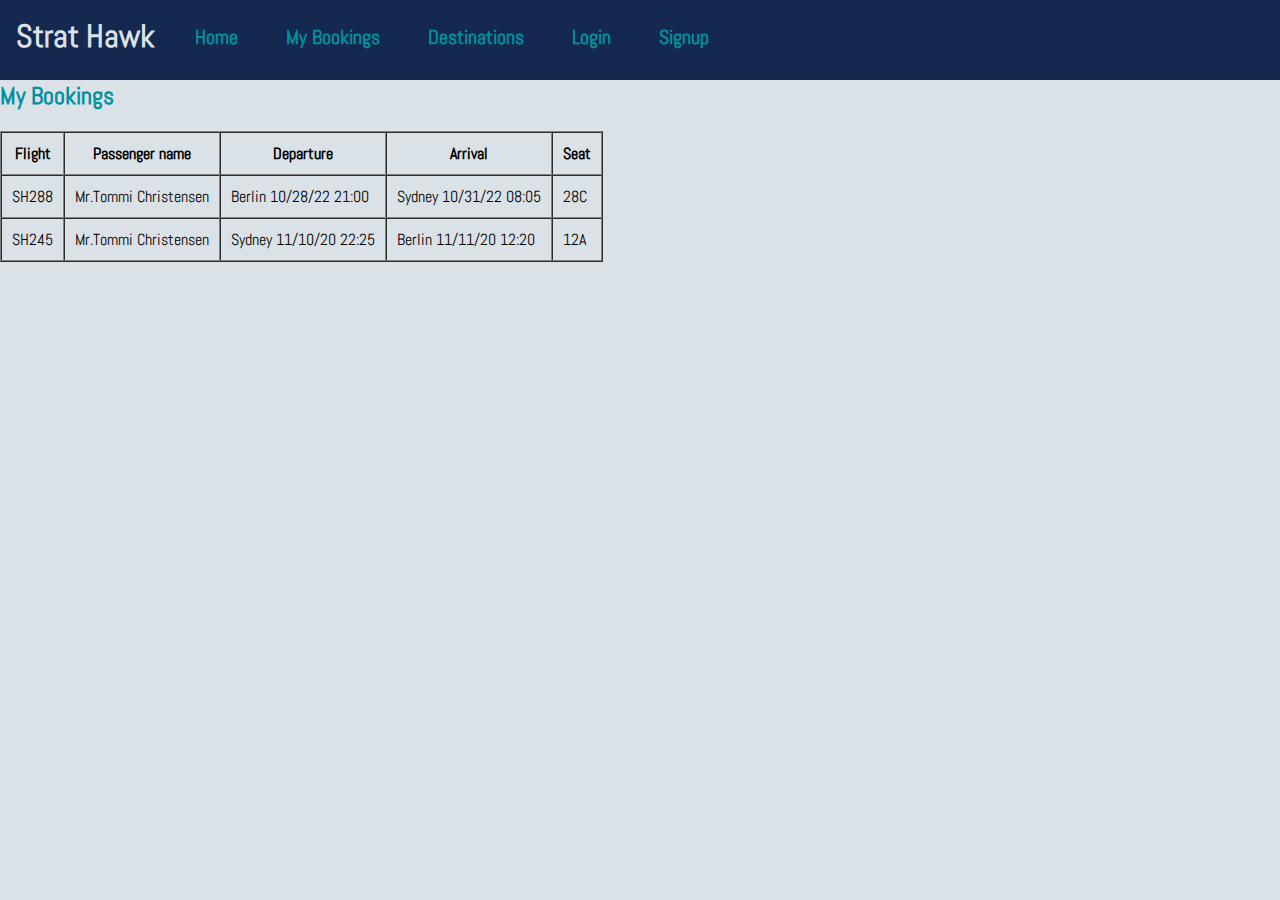
<file: bookings.html>
<!doctype html>
<html>
     <head>
        <title>My Bookings-Strat Hawk</title>
         <link rel="stylesheet" href="styles/styles.css">
     </head>
    
    <body>
        <div class="nav">
            <h1 class="logo">Strat Hawk</h1>
            <a class="nav-item" href="index.html">Home</a> 
            <a class="nav-item" href="bookings.html">My Bookings</a> 
            <a class="nav-item" href="destinations.html">Destinations</a> 
            <a class="nav-item" href="login.html">Login</a> 
            <a class="nav-item" href="signup.html">Signup</a>
        </div>
        <h2 class="heading">My Bookings</h2>
        <table border="1"cellpadding="10"cellspacing="0">
            <tr>
                <th>Flight</th>
                <th>Passenger name</th>
                <th>Departure</th>
                <th>Arrival</th>
                <th>Seat</th>
            </tr>
            <tr>
                <td>SH288</td>
                 <td>Mr.Tommi Christensen</td>
                <td>Berlin 10/28/22 21:00</td>
                <td>Sydney 10/31/22 08:05</td>
                <td>28C</td>
            </tr>
            <tr>
                <td>SH245</td>
                <td>Mr.Tommi Christensen</td>
                <td>Sydney 11/10/20 22:25</td>
                <td>Berlin 11/11/20 12:20</td>
                <td>12A</td>
            </tr>
        </table>
    </body>
</html>
</file>
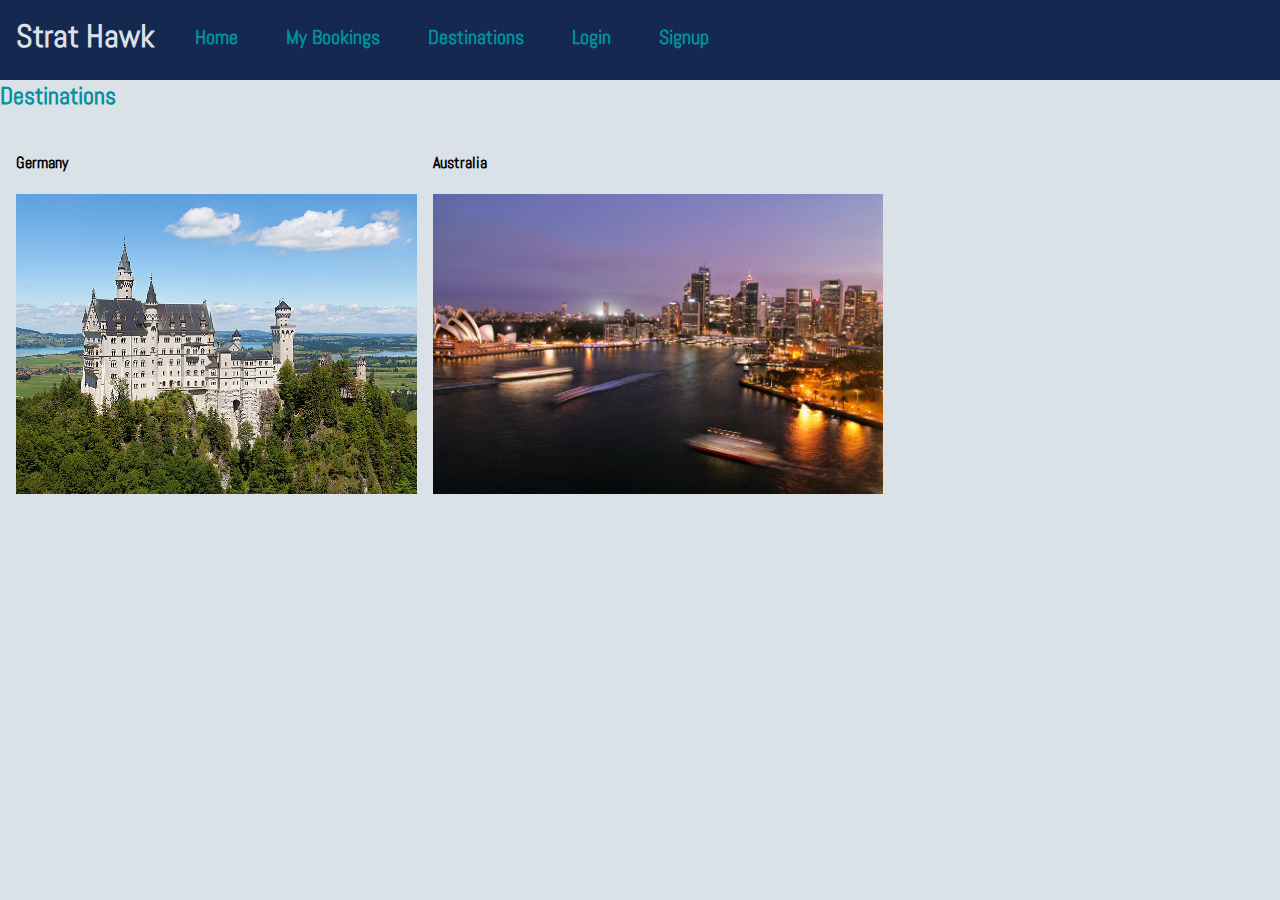
<file: destinations.html>
<!doctype html>
<html>
    <head>
        <title>Destinations - Strat Hawk</title>
        <link rel="stylesheet" href="styles/styles.css">
    </head>
    <body>
        <div class="nav">
            <h1 class="logo">Strat Hawk</h1>
            <a class="nav-item" href="index.html">Home</a> 
            <a class="nav-item" href="bookings.html">My Bookings</a> 
            <a class="nav-item" href="destinations.html">Destinations</a> 
            <a class="nav-item" href="login.html">Login</a> 
            <a class="nav-item" href="signup.html">Signup</a>
        </div>
        <h2 class="heading">Destinations</h2>
        <div class="destination">
            <h4>Germany</h4>
            <img class="destination-image" src="images/germany.jpg">
        </div>
        <div class="destination">
            <h4>Australia</h4>
            <img class="destination-image" src="images/australia.jpeg">
        </div>
    </body>
</html>
</file>
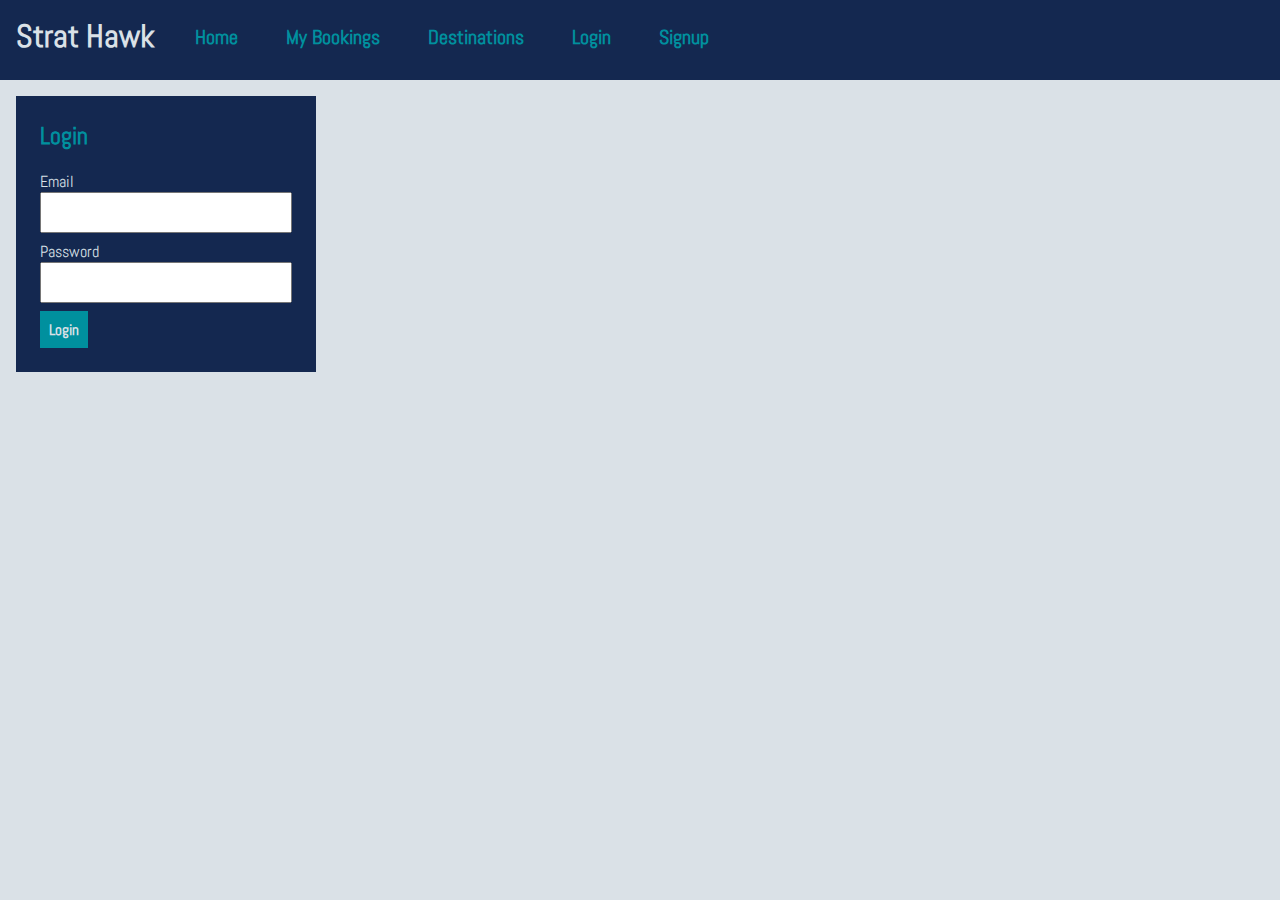
<file: login.html>
<!doctype html>
<html>
    <head>
        <title>Login - Strat Hawk</title>
        <link rel="stylesheet" href="styles/styles.css">
    </head>
    <body>
        <div class="nav">
            <h1 class="logo">Strat Hawk</h1>
            <a class="nav-item" href="index.html">Home</a> 
            <a class="nav-item" href="bookings.html">My Bookings</a> 
            <a class="nav-item" href="destinations.html">Destinations</a> 
            <a class="nav-item" href="login.html">Login</a> 
            <a class="nav-item" href="signup.html">Signup</a>
        </div>
        <div class="login-form-container">
            <h2 class="heading">Login</h2>
            <form action="index.html">
                <div class="login-element-container">
                    <div class="form-group">
                        <label class="label" for="email">Email</label>
                        <input class="form-input" type="text" name="email" id="email" required>
                    </div>
                    <div class="form-group">
                        <label class="label" id="password">Password</label>
                        <input class="form-input" type="password" name="password" id="password" required>
                    </div>
                </div>
                <input type="submit" value="Login" class="btn">
            </form>
        </div>
    </body>
</html>
</file>
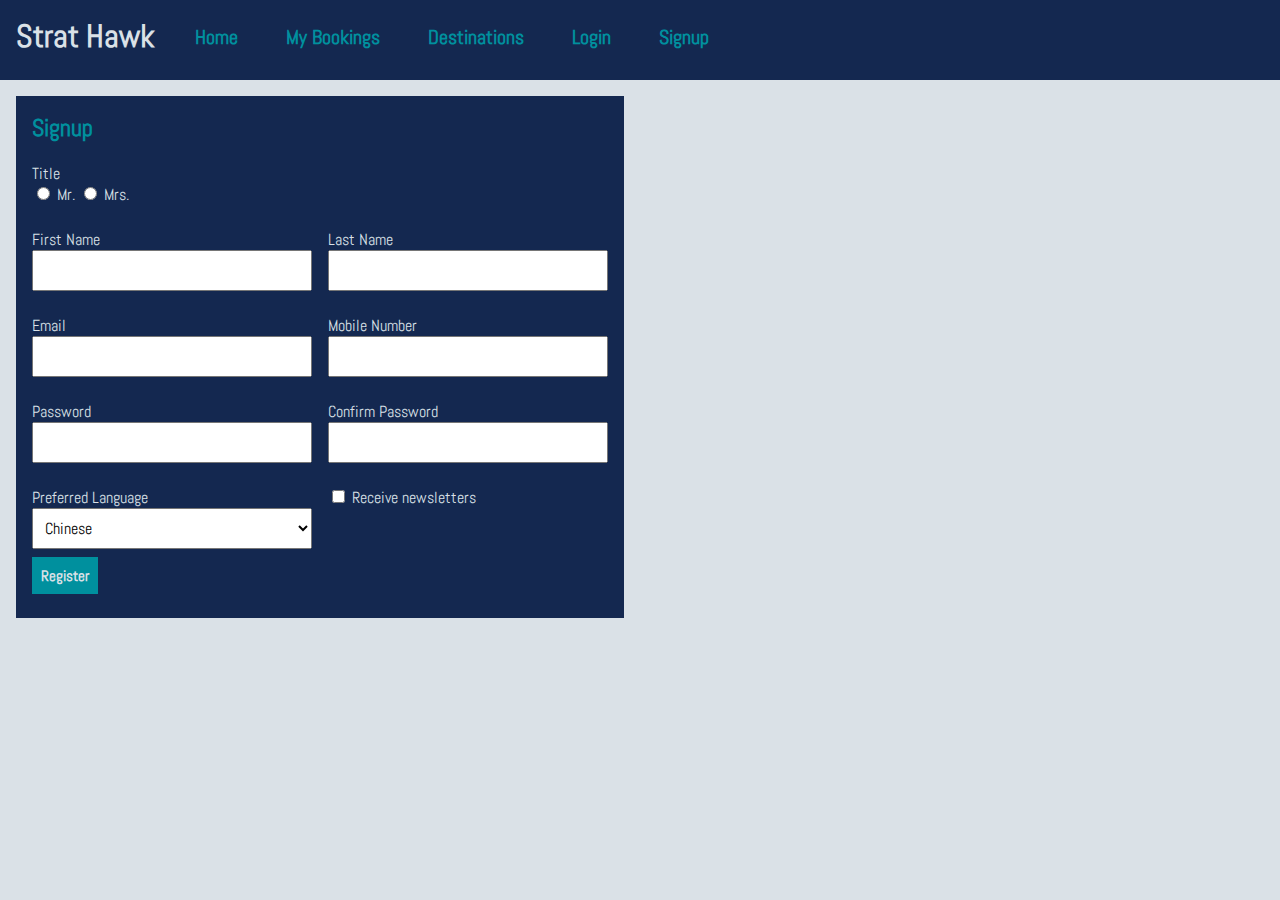
<file: signup.html>
<!doctype html>
<html>
    <head>
        <title>Signup - Strat Hawk</title>
        <link rel="stylesheet" href="styles/styles.css">
    </head>
    <body>
        <div class="nav">
            <h1 class="logo">Strat Hawk</h1>
            <a class="nav-item" href="index.html">Home</a> 
            <a class="nav-item" href="bookings.html">My Bookings</a> 
            <a class="nav-item" href="destinations.html">Destinations</a> 
            <a class="nav-item" href="login.html">Login</a> 
            <a class="nav-item" href="signup.html">Signup</a>
        </div>
        <div class="signup-form-container">
            <h2 class="heading">Signup</h2>
            <form action="login.html">
                <div class="signup-element-container">
                    <div class="form-group">
                        <label class="label">Title</label>
                        <input type="radio" name="title" value="mister" id="mister" required>
                        <label class="label-inline" for="mister">Mr.</label>
                        <input type="radio" name="title" value="missus" id="missus">
                        <label class="label-inline" for="missus">Mrs.</label>
                    </div>
                    <div></div>
                    <div class="form-group">
                        <label class="label" for="firstName">First Name</label>
                        <input type="text" class="form-input" name="firstName" id="firstName" required>
                    </div>
                    <div class="form-group">
                        <label class="label" for="lastName">Last Name</label>
                        <input type="text" class="form-input" name="lastName" id="lastName" required>
                    </div>
                    <div class="form-group">
                        <label class="label" for="email">Email</label>
                        <input type="text" class="form-input" name="email" id="email" required 
                               pattern="[a-z0-9._%+-]+@[a-z0-9.-]+\.[a-z]{2,}$" 
                               title="xxxx@yyyy.zzz format">
                    </div>
                    <div class="form-group">
                        <label class="label" for="mobileNumber">Mobile Number</label>
                        <input type="text" class="form-input" name="mobileNumber" id="mobileNumber" pattern="[0-9]{10}">
                    </div>
                    <div class="form-group">
                        <label class="label" for="password">Password</label>
                        <input type="password" class="form-input" name="password" id="password" 
                               pattern="    (?=.*\d)(?=.*[a-z])(?=.*[A-Z]).{8,}" 
                               title="A number, 1 upper case, 1 lower case with 8 or more characters" required>
                    </div>
                    <div class="form-group">
                        <label class="label" for="confirmPassword">Confirm Password</label>
                        <input type="password" class="form-input" name="confirmPassword" id="confirmPassword" required
                               pattern="(?=.*\d)(?=.*[a-z])(?=.*[A-Z]).{8,}" 
                               title="Password must contain 1 number, 1 upper case, 1 lower case and at least 8 or more characters">
                    </div>
                    <div class="form-group">
                        <label class="label" for="language">Preferred Language</label>
                        <select class="form-input" name="language" id="language">
                            <option>Chinese</option>
                            <option>Spanish</option>
                            <option>English</option>
                            <option>Hindi</option>
                            <option>Portuguese</option>
                        </select>
                    </div>
                    <div class="form-group">
                        <input type="checkbox" name="newsletter" id="newsletter">
                        <label class="label-inline" for="newsletter">Receive newsletters</label>
                    </div>
                </div>
                <div class="form-group">
                    <input type="submit" value="Register" class="btn">
                </div>
            </form>
        </div>
    </body>
</html>
</file>
<file: styles/styles.css>
@import url('https://fonts.googleapis.com/css2?family=Abel&display=swap');

body {
    font-family: Abel;
    background-color: #DAE1E7;
    margin: 0px
}

input, select, button {
    font-family: Abel
}

.nav {
    background-color: #142850;
    color: #00909E;
    width: 100%;
    height: 5rem
}

.logo {
    color: #DAE1E7;
    float: left;
    margin: 1rem
}

.nav-item {
    font-size: 1.25rem;
    font-weight: bold;
    color: #00909E;
    float: left;
    margin: 1.5rem;
    text-decoration: none;
}

.nav-item:hover {
    color: #DAE1E7;
}

.heading {
    color: #00909E;
    clear: both;
    margin-top: 0
}

.destination {
    float: left;
    margin-left: 1rem
}

.destination-image {
    max-width: 100%;
    max-height: 300px
}


.flights {
    display: grid;
    grid-template-columns: 1fr 1fr 1fr 1fr;
    margin: 1rem;
}

.flight {
    margin-right: 0.5rem;
    background-color: #142850;
    padding: 0.5rem
}

.flight-number {
    background-color: #142850;
    color: #00909e;
    font-weight: bold;
    padding: 0.25rem
}

.duration {
    font-size: 0.625rem;
    text-align: center;
    margin: 0.25rem;
}

.schedule {
    display: grid;
    grid-template-columns: 2fr 1fr 2fr;
    grid-gap: 0.25rem;
}

.from, .to, .departDate, .departTime, .arriveTime, .arriveDate, .duration {
    text-align: center;
    margin: 0.25rem;
    color: #DAE1E7;
}

.from, .to {
    font-size: 14px;
    font-weight: bold;
}

.departTime, .arriveTime {
    font-size: 13px
}

.departDate, .arriveDate {
    font-size: 11px
}

.cost {
    text-align: center;
    font-weight: bold;
    margin: 0.5rem;
    float: right;
    color: #00909e
}

.btn {
    padding: 0.5rem;
    font-size: 0.9375rem;
    font-weight: bold;
    background-color: #00909e;
    color: #dae1e7;
    cursor: pointer;
    border: 0.1rem solid #00909e;
/*    float: left;*/
/*    margin: 0.5rem*/
}

.btn:hover {
    background-color: #dae1e7;
    color: #00909e;
}

* {
    box-sizing: border-box;
}

.login-form-container {
    background-color: #142850;
    padding: 1.5rem;
    margin: 1rem;
    width: 300px
}

.login-element-container {
    display: grid
}

.label {
    color: #DAE1E7;
    display: block
}

.form-group {
    margin-bottom: 0.5rem
}

.form-input {
    width: 100%;
    padding: 0.5rem;
    font-size: 1rem;
    outline: none;
}

.signup-form-container {
    width: 38rem;
    background-color: #142850;
    padding: 1rem;
    margin: 1rem
}

.signup-element-container {
    display: grid;
    grid-template-columns: 1fr 1fr;
    grid-gap: 1rem;
}

.label-inline {
    color: #DAE1E7;
    display: inline
}

.search-form-container {
    width: 20rem;
    background-color: #142850;
    padding: 1rem;
    margin: 1rem;
    position: absolute;
    left: 50rem;
    top: 7rem
}

.search-element-container {
    display: grid;
    grid-template-columns: 1fr 1fr;
    grid-gap: 0.5rem
}

.banner-image {
    width: 100%;
    position: relative
}

.shading {
    width: 100%;
    height: 35rem;
    position: absolute;
    opacity: 0.2;
    background-color: #00909e;
    top: 5rem
}

.banner-text {
    width: 38rem;
    position: absolute;
    top: 5rem;
    left: 3rem;
    opacity: 0.8;
    font-size: 5rem;
    padding: 3rem;
    color: #00909e
}

.heading-recommended-flights {
    margin-left: 1rem;
    color: #DAE1E7;
}

.recommended-flights {
    position: absolute;
    top: 23rem;
    background-color: rgba(20, 40, 80, 0.4);
}
</file>
